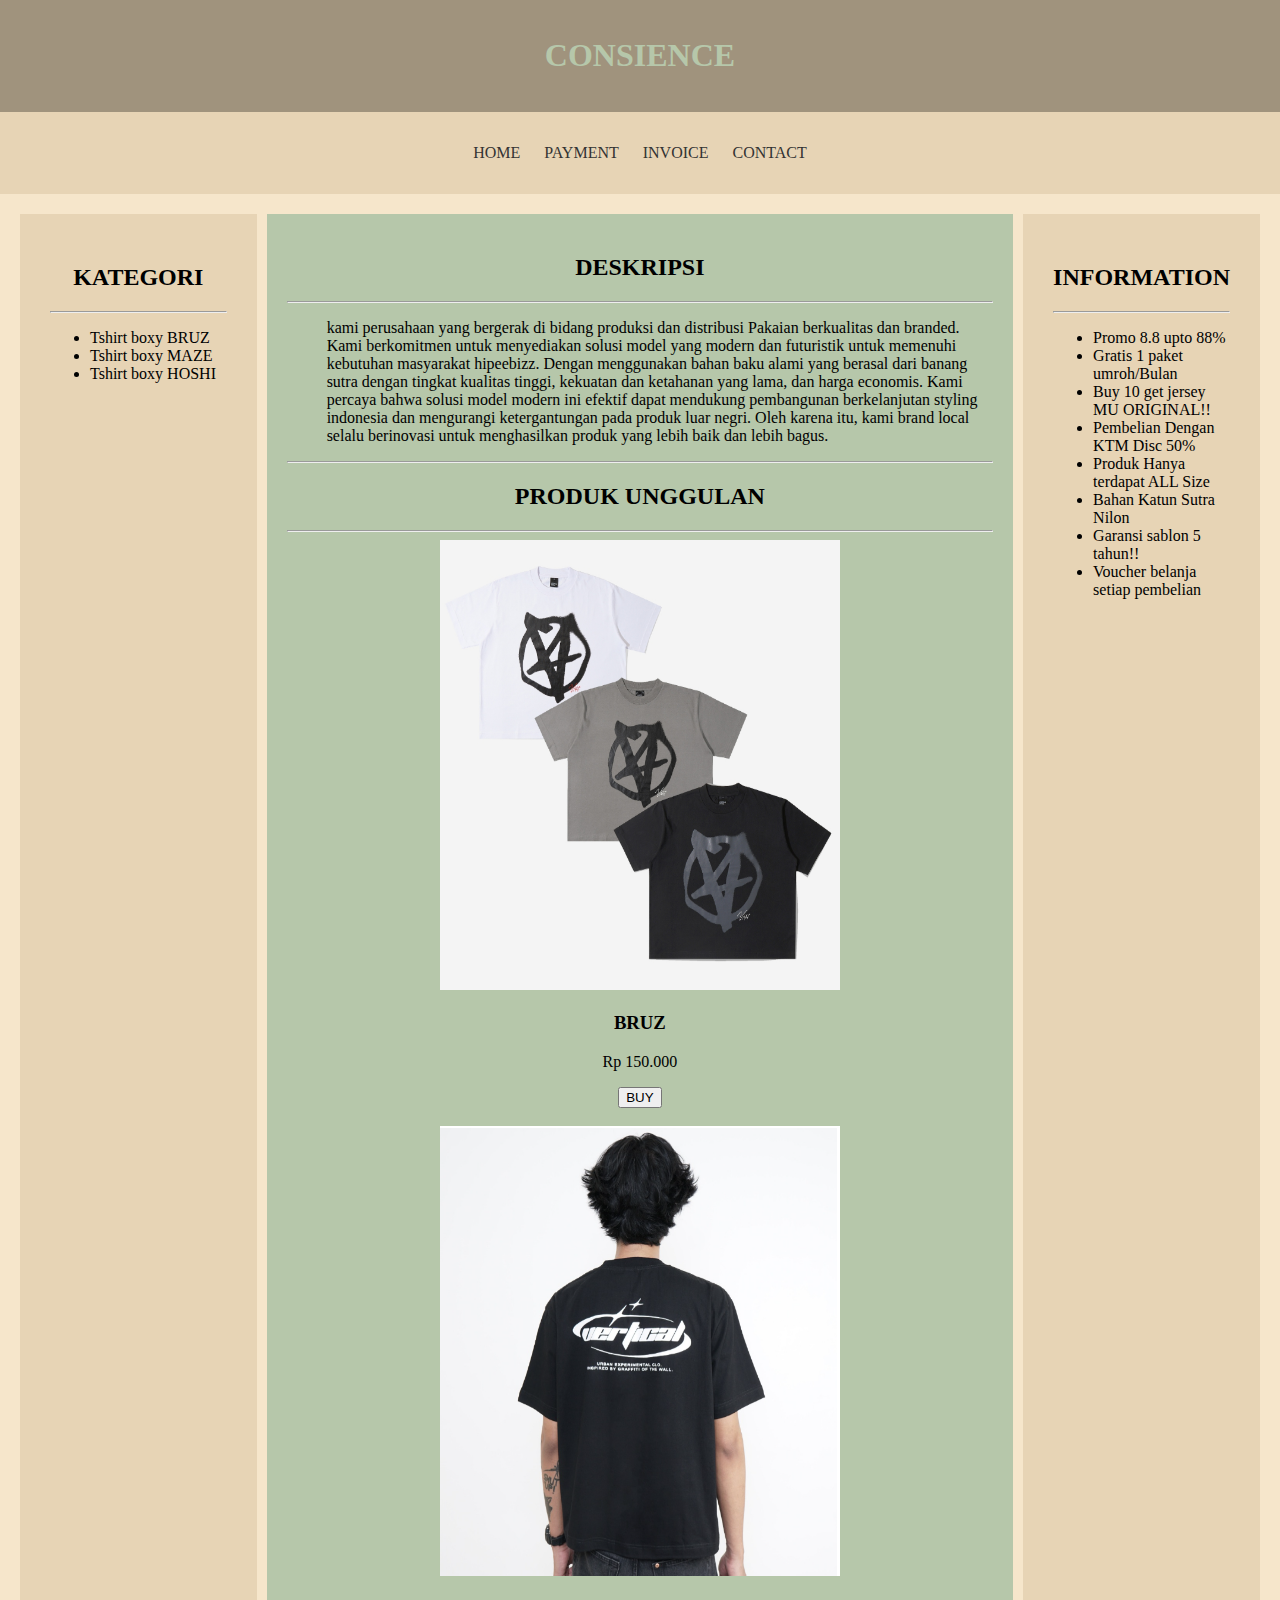
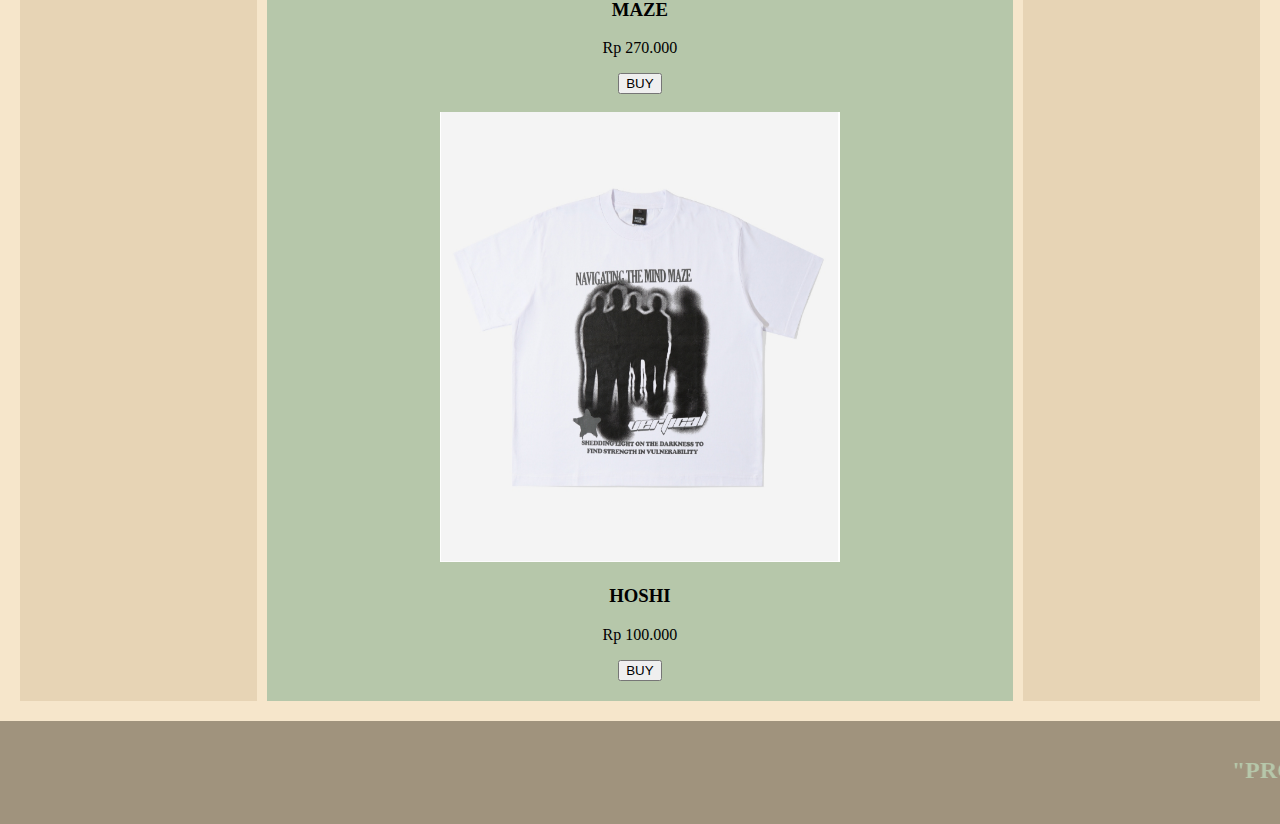
<file: index.html>
<!DOCTYPE html>
<html lang="en">
<head>
    <meta charset="UTF-8">
    <meta name="viewport" content="width=device-width, initial-scale=1.0">
    <title>PRODUK</title>
    <link rel="stylesheet" href="styles.css">
</head>
<body>
    <header>
        <center><h1>CONSIENCE</h1></center>
    </header>
    <nav>
        <ul>
            <li><a href="index.html">HOME</a></li>
            <li><a href="transaksi.html">PAYMENT</a></li>
            <li><a href="invoice.html">INVOICE</a></li>
            <li><a href="kontak.html">CONTACT</a></li>
        </ul>
    </nav>
    <div class="container">
        <aside class="left">
            <center>
                <h2>KATEGORI</h2>
            </center>
            <hr>
            <ul>
                <li>Tshirt boxy BRUZ</li>
                <li>Tshirt boxy MAZE</li>
                <li>Tshirt boxy HOSHI</li>
            </ul>
            
        </aside>
        <main class="content">
            <center>
                <h2>DESKRIPSI</h2>
            </center>
            <hr>
            <ul>
                <p3> kami perusahaan yang bergerak di bidang produksi dan distribusi Pakaian berkualitas dan branded. Kami berkomitmen untuk menyediakan solusi model yang modern dan futuristik untuk memenuhi kebutuhan masyarakat hipeebizz.</p3>
                <p3>Dengan menggunakan bahan baku alami yang berasal dari banang sutra dengan tingkat kualitas tinggi, kekuatan dan ketahanan yang lama, dan harga economis.</p3>
                <p3>Kami percaya bahwa solusi model modern ini efektif dapat mendukung pembangunan berkelanjutan styling indonesia dan mengurangi ketergantungan pada produk luar negri. Oleh karena itu, kami brand local selalu berinovasi untuk menghasilkan produk yang lebih baik dan lebih bagus.</p3>
            </ul>
            <hr>
            <center><h2>PRODUK UNGGULAN</h2>
            <hr>
            <div class="produk">
                <img src="img/baju (1).png" width="400" height="450" alt="BRUZ">
                <h3>BRUZ</h3>
                <p>Rp 150.000</p>
                <button onclick="beli('BRUZ', 150000)">BUY</button>
            </div>
            <br>
            <div class="produk">
                <img src="img/baju (2).png" width="400" height="450" alt="MAZE">
                <h3>MAZE</h3>
                <p>Rp 270.000</p>
                <button onclick="beli('MAZE', 270000)">BUY</button>
            </div>
            <br>
            <div class="produk">
                <img src="img/baju (3).png" width="400" height="450" alt="HOSHI">
                <h3>HOSHI</h3>
                <p>Rp 100.000</p>
                <button onclick="beli('HOSHI', 100000)">BUY</button>
            </div>
        </center>
        </main>
        <aside class="right">
            <center>
                <h2>INFORMATION</h2>
            </center>
            <hr>
            <ul>
                <li>Promo 8.8 upto 88%</li>
                <li>Gratis 1 paket umroh/Bulan</li>
                <li>Buy 10 get jersey MU ORIGINAL!!</li>
                <li>Pembelian Dengan KTM Disc 50%</li>
                <li>Produk Hanya terdapat ALL Size </li>
                <li>Bahan Katun Sutra Nilon</li>
                <li>Garansi sablon 5 tahun!!</li>
                <li>Voucher belanja setiap pembelian</li>
            </ul>
        </aside>
    </div>
    <script src="script.js"></script>
    <footer>
        <MARQUEE><H2>"PROMO TERBATAS DAN HANYA BERLAKU UNTUK PEMBELIAN OFFLINE"</H2></MARQUEE>
    </footer>
</body>
</html>
</file>
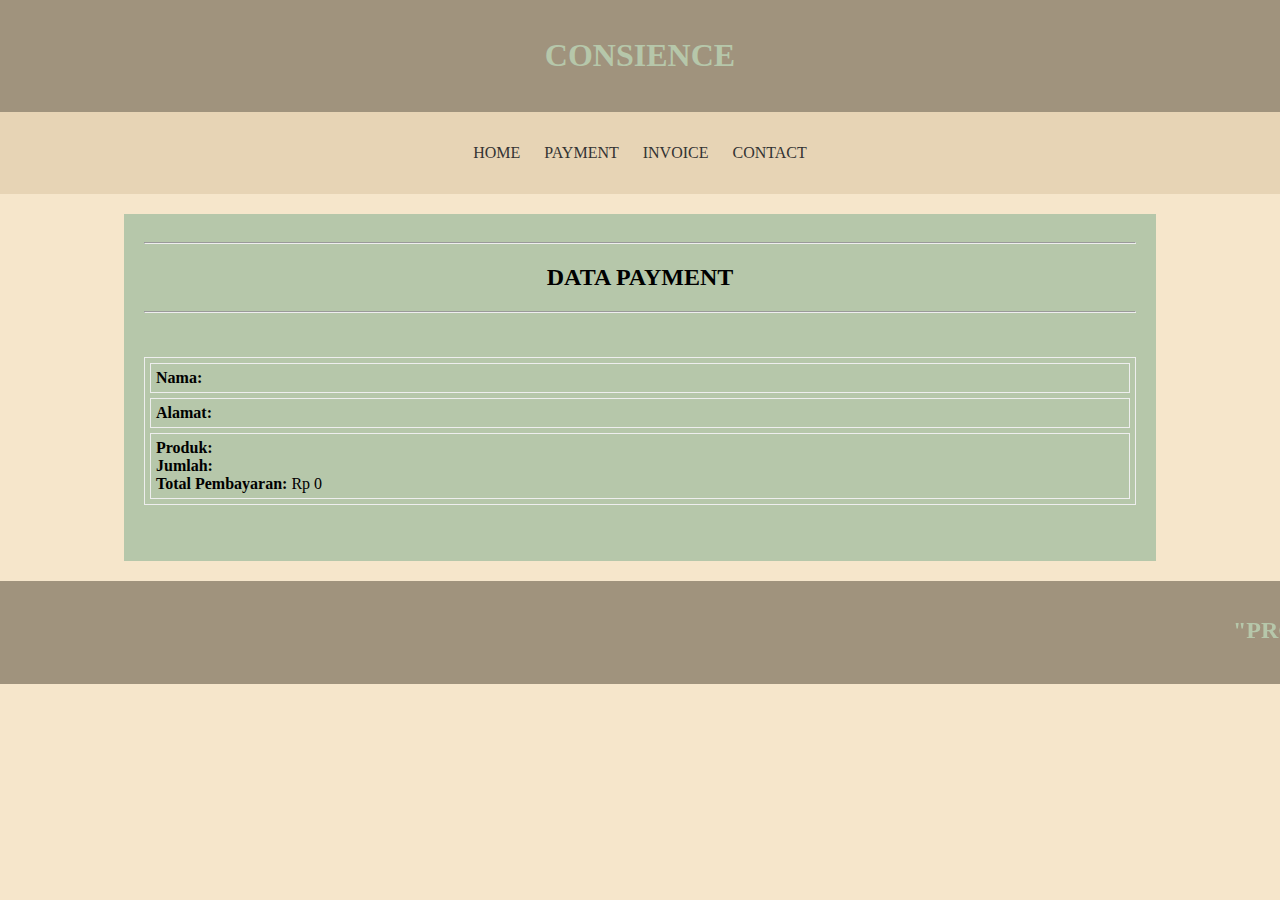
<file: invoice.html>
<!DOCTYPE html>
<html lang="en">
<head>
    <meta charset="UTF-8">
    <meta name="viewport" content="width=device-width, initial-scale=1.0">
    <title>Invoice</title>
    <link rel="stylesheet" href="styles.css">
</head>
<body>
    <header>
        <center><h1>CONSIENCE</h1></center>
    </header>
    <nav>
        <ul>
            <li><a href="index.html">HOME</a></li>
            <li><a href="transaksi.html">PAYMENT</a></li>
            <li><a href="invoice.html">INVOICE</a></li>
            <li><a href="kontak.html">CONTACT</a></li>
        </ul>
    </nav>
    <div class="container">
        <main class="invoice">
            <hr>
            <center><h2>DATA PAYMENT</h2></center>
            <hr>
            <br><br>
            <table border="1" cellspacing="5" cellpadding="5" width="100%" align="center" bordercolor="#EEEEEE">
                <tr>
                    <td><strong>Nama:</strong> <span id="Nama"></span></td>
                </tr>
                <tr>
                    <td><strong>Alamat:</strong> <span id="Alamat"></span></td>
                </tr>
                <tr>
                    <td><strong>Produk:</strong> <span id="Produk"></span><br>
                        <strong>Jumlah:</strong> <span id="jumlah"></span><br>
                        <strong>Total Pembayaran:</strong> <span id="Total"></span>
                    </td>
                </tr>
            </table>  
            <br><br>
        </main>
        
    </div>
    <script src="script.js"></script>
    <footer>
        <MARQUEE><H2>"PROMO TERBATAS DAN HANYA BERLAKU UNTUK PEMBELIAN OFFLINE"</H2></MARQUEE>
    </footer>
</body>
</html>
</file>
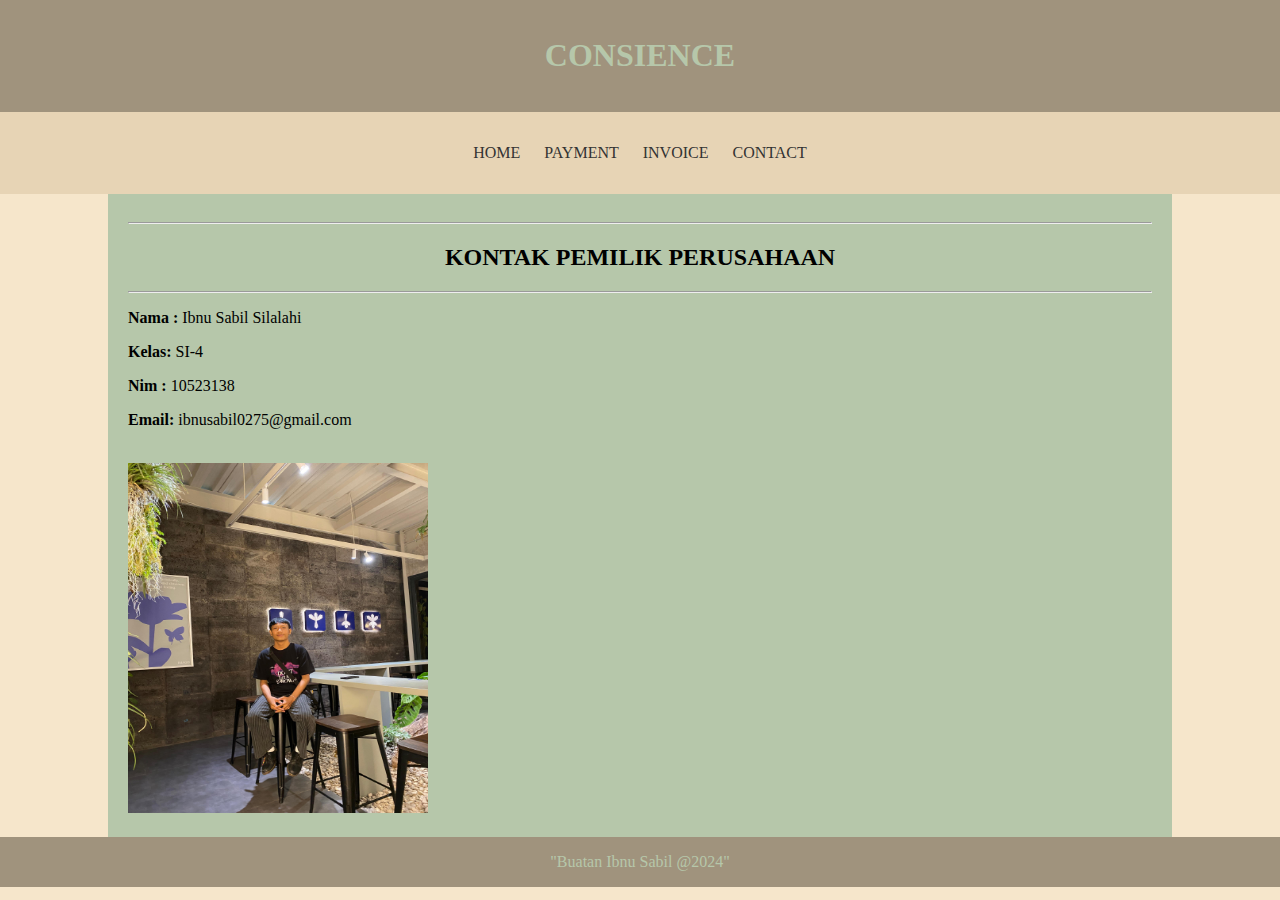
<file: kontak.html>
<!DOCTYPE html>
<html lang="en">
<head>
    <meta charset="UTF-8">
    <meta name="viewport" content="width=device-width, initial-scale=1.0">
    <title>CONTACT</title>
    <link rel="stylesheet" href="styles.css">
</head>
<body>
    <header>
        <center><h1>CONSIENCE</h1></center>
    </header>
    <nav>
        <ul>
            <li><a href="index.html">HOME</a></li>
            <li><a href="transaksi.html">PAYMENT</a></li>
            <li><a href="invoice.html">INVOICE</a></li>
            <li><a href="kontak.html">CONTACT</a></li>
        </ul>
    </nav>
        <main class="content">
				
					<div class="content">
                        <hr>
						<center><h2>KONTAK PEMILIK PERUSAHAAN</h2></center>
                        <hr>
                    </div>
					<p><strong>Nama :</strong> Ibnu Sabil Silalahi</p>
                    <p><strong>Kelas:</strong> SI-4</p>
					<p><strong>Nim  :</strong> 10523138</p>
					<p><strong>Email:</strong> ibnusabil0275@gmail.com</p>
                    <br><img src="img/ft.jpg" width="300" height="350" alt="img">
				
        </main>
    </div>
    <script src="script.js"></script>
</body>
<footer>
	<center >"Buatan Ibnu Sabil @2024"</center>
</footer>
</html>
</file>
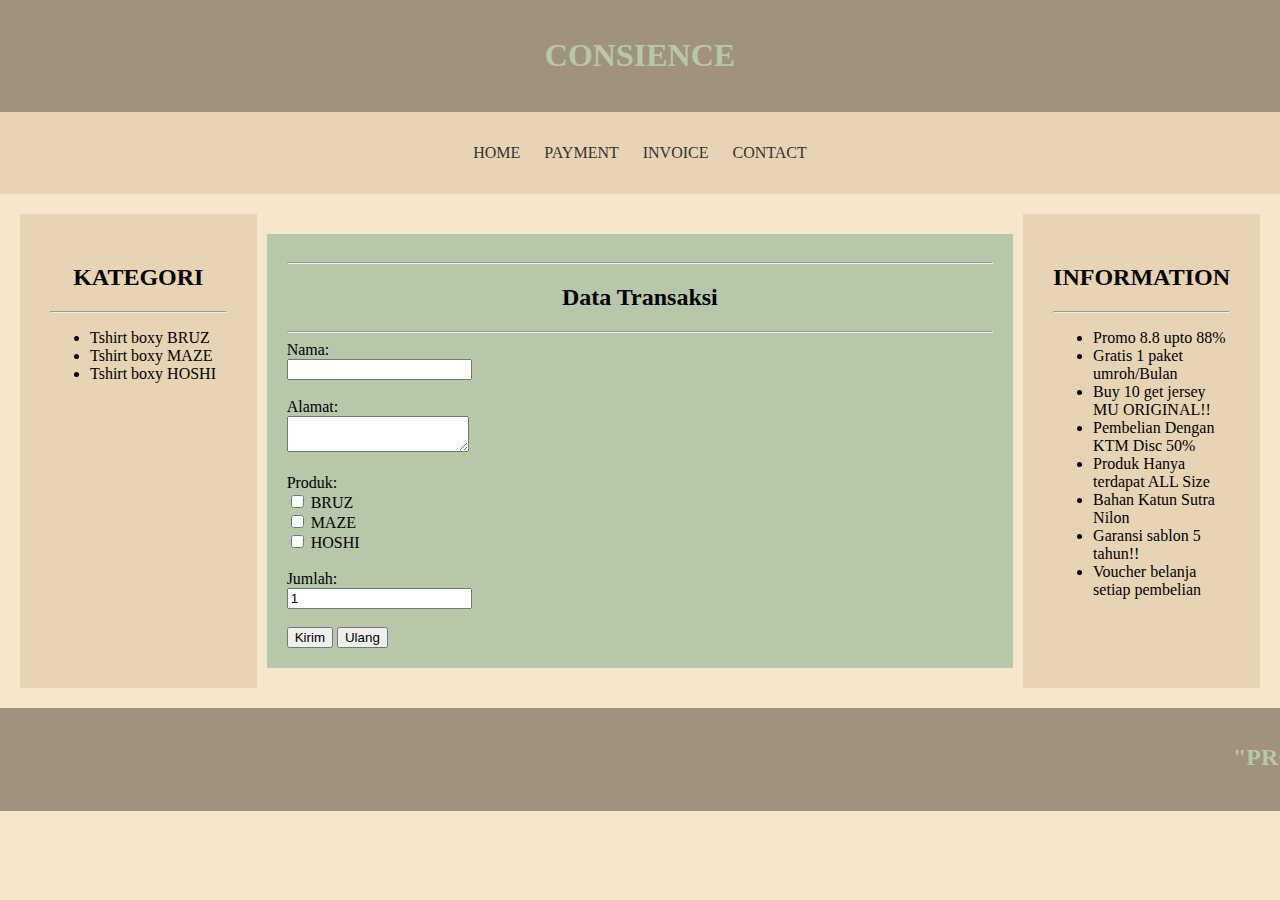
<file: transaksi.html>
<!DOCTYPE html>
<html lang="en">
<head>
    <meta charset="UTF-8">
    <meta name="viewport" content="width=device-width, initial-scale=1.0">
    <title>PAYMENT</title>
    <link rel="stylesheet" href="styles.css">
</head>
<body>
    <header>
        <center><h1>CONSIENCE</h1></center>
    </header>
    <nav>
        <ul>
            <li><a href="index.html">HOME</a></li>
            <li><a href="transaksi.html">PAYMENT</a></li>
            <li><a href="invoice.html">INVOICE</a></li>
            <li><a href="kontak.html">CONTACT</a></li>
        </ul>
    </nav>
    <div class="container">
        <aside class="left">
            <center>
                <h2>KATEGORI</h2>
            </center>
            <hr>
            <ul>
                <li>Tshirt boxy BRUZ</li>
                <li>Tshirt boxy MAZE</li>
                <li>Tshirt boxy HOSHI</li>
            </ul>
            
        </aside>
        <main class="form-transaksi">
            <hr>
            <center><h2>Data Transaksi</h2></center>
            <hr>
            <form id="transaksiForm">
                <label for="nama">Nama:</label><br>
                <input type="text" id="nama" name="nama"><br><br>
                <label for="alamat">Alamat:</label><br>
                <textarea id="alamat" name="alamat"></textarea><br><br>
                <label for="produk">Produk:</label><br>
                <div>
                    <input type="checkbox" id="bruz" name="baju" value="BRUZ" data-price="150000">
                    <label for="bruz">BRUZ</label>
                </div>
                <div>
                    <input type="checkbox" id="maze" name="baju" value="MAZE" data-price="270000">
                    <label for="maze">MAZE</label>
                </div>
                <div>
                    <input type="checkbox" id="hoshi" name="baju" value="HOSHI" data-price="100000">
                    <label for="hoshi">HOSHI</label>
                </div>
                <br>
                <label for="jumlah">Jumlah:</label><br>
                <input type="number" id="jumlah" name="jumlah" min="1" value="1"><br><br>
                <button type="button" onclick="buatPesanan()">Kirim</button>
                <button type="reset">Ulang</button>
            </form>
        </main>
        <aside class="right">
            <center>
                <h2>INFORMATION</h2>
            </center>
            <hr>
            <ul>
                <li>Promo 8.8 upto 88%</li>
                <li>Gratis 1 paket umroh/Bulan</li>
                <li>Buy 10 get jersey MU ORIGINAL!!</li>
                <li>Pembelian Dengan KTM Disc 50%</li>
                <li>Produk Hanya terdapat ALL Size </li>
                <li>Bahan Katun Sutra Nilon</li>
                <li>Garansi sablon 5 tahun!!</li>
                <li>Voucher belanja setiap pembelian</li>
            </ul>
        </aside>
    </div>
    <script src="script.js"></script>
    <footer>
        <MARQUEE><H2>"PROMO TERBATAS DAN HANYA BERLAKU UNTUK PEMBELIAN OFFLINE"</H2></MARQUEE>
    </footer>
</body>
</html>
</file>
<file: styles.css>
body {
    background-color: #F6E6CB;
    margin: 0;
    padding: 0;
}


.playfair-display-uniquifier {
    font-family: "Playfair Display", serif;
    font-optical-sizing: auto;
    font-weight: <weight>;
    font-style: normal;
    }

header {
    color:#B6C7AA;
    text-align: center;
    padding: 1em 0;
}

nav {
    background-color: #E7D4B5;
    padding: 1em;
    text-align: center;
    color:white;
}

nav ul {
    list-style: none;
    padding: 0;
}

nav ul li {
    display: inline;
    margin: 0 10px;
}

nav ul li a {
    text-decoration: none;
    color: #333;
}


.container {
    display: flex;
    margin: 20px;
}

aside {
    color:black;
    background-color: #E7D4B5;
    padding: 30px;
    width: 20%;
    
}

.right {
    left:0;
    margin-left: 10px;
}

.left {
    right:0;
    margin-right: 10px;
}

.kontak a {
    color: #EEEEEE;
    text-decoration: none;
}

.kontak {
    color: white;
    margin-right: 10px;
    background-color: #B6C7AA;
}

main {
    background-color: #B6C7AA;
    padding: 20px;
    width: 80%;
    margin: auto;
    color: black;
}

.form-transaksi {
    background-color:#B6C7AA;
    padding: 20px;
    width: 80%;
    margin: 20px auto;
}

footer {
    color: #B6C7AA;
    text-align: center;
    padding: 1em 0;
    width: 100%;
    bottom: 0;
    position: flex;
}
.ft-trans{
    color: #B6C7AA;
    text-align: center;
    padding: 1em 0;
    width: 100%;
    bottom: 0;
    position: flex;

}
header, footer {
    background-color: #A0937D;
    background-position: flex;
}
</file>
